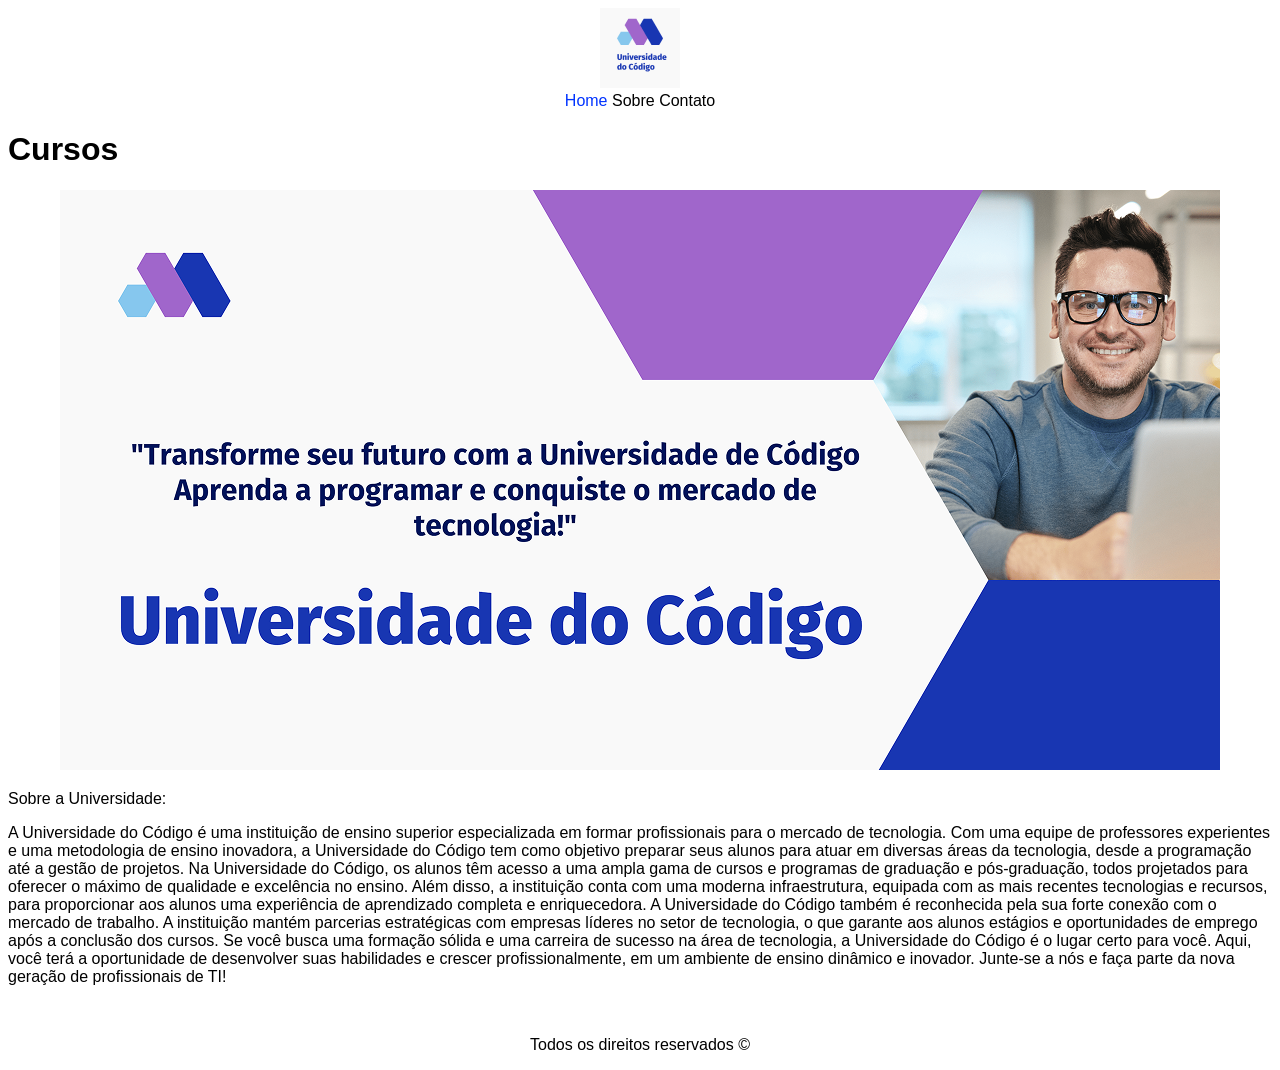
<file: index.html>
<!DOCTYPE html>
<html lang="pt-br">
<head>
    <meta charset="UTF-8">
    <meta name="viewport" content="width=device-width, initial-scale=1.0">
    <title>Document</title>
    <link rel="stylesheet" href="style.css">
</head>
<body>
    <center>
        <img src="logo 1.png" alt="">
        <br>
        <a href="index.html" class="link-ativo">Home</a>
        <a href="Sobre.html" class="none">Sobre</a>
        <a href="contato.html" class="none">Contato</a>
    </center>
    <h1>Cursos</h1>
<center>
    <img src="Uinversidade do Código 1.png" alt="">
</center>
        <p>Sobre a Universidade: </p>
        <p>A Universidade do Código é uma instituição de ensino superior especializada em formar profissionais para o mercado de tecnologia. Com uma equipe de professores experientes e uma metodologia de ensino inovadora, a Universidade do Código tem como objetivo preparar seus alunos para atuar em diversas áreas da tecnologia, desde a programação até a gestão de projetos. Na Universidade do Código, os alunos têm acesso a uma ampla gama de cursos e programas de graduação e pós-graduação, todos projetados para oferecer o máximo de qualidade e excelência no ensino. Além disso, a instituição conta com uma moderna infraestrutura, equipada com as mais recentes tecnologias e recursos, para proporcionar aos alunos uma experiência de aprendizado completa e enriquecedora. A Universidade do Código também é reconhecida pela sua forte conexão com o mercado de trabalho. A instituição mantém parcerias estratégicas com empresas líderes no setor de tecnologia, o que garante aos alunos estágios e oportunidades de emprego após a conclusão dos cursos. Se você busca uma formação sólida e uma carreira de sucesso na área de tecnologia, a Universidade do Código é o lugar certo para você. Aqui, você terá a oportunidade de desenvolver suas habilidades e crescer profissionalmente, em um ambiente de ensino dinâmico e inovador. Junte-se a nós e faça parte da nova geração de profissionais de TI! </p>
   <center>
    <br>
        <p>Todos os direitos reservados ©</p>
    </center>
</body>
</html>
</file>
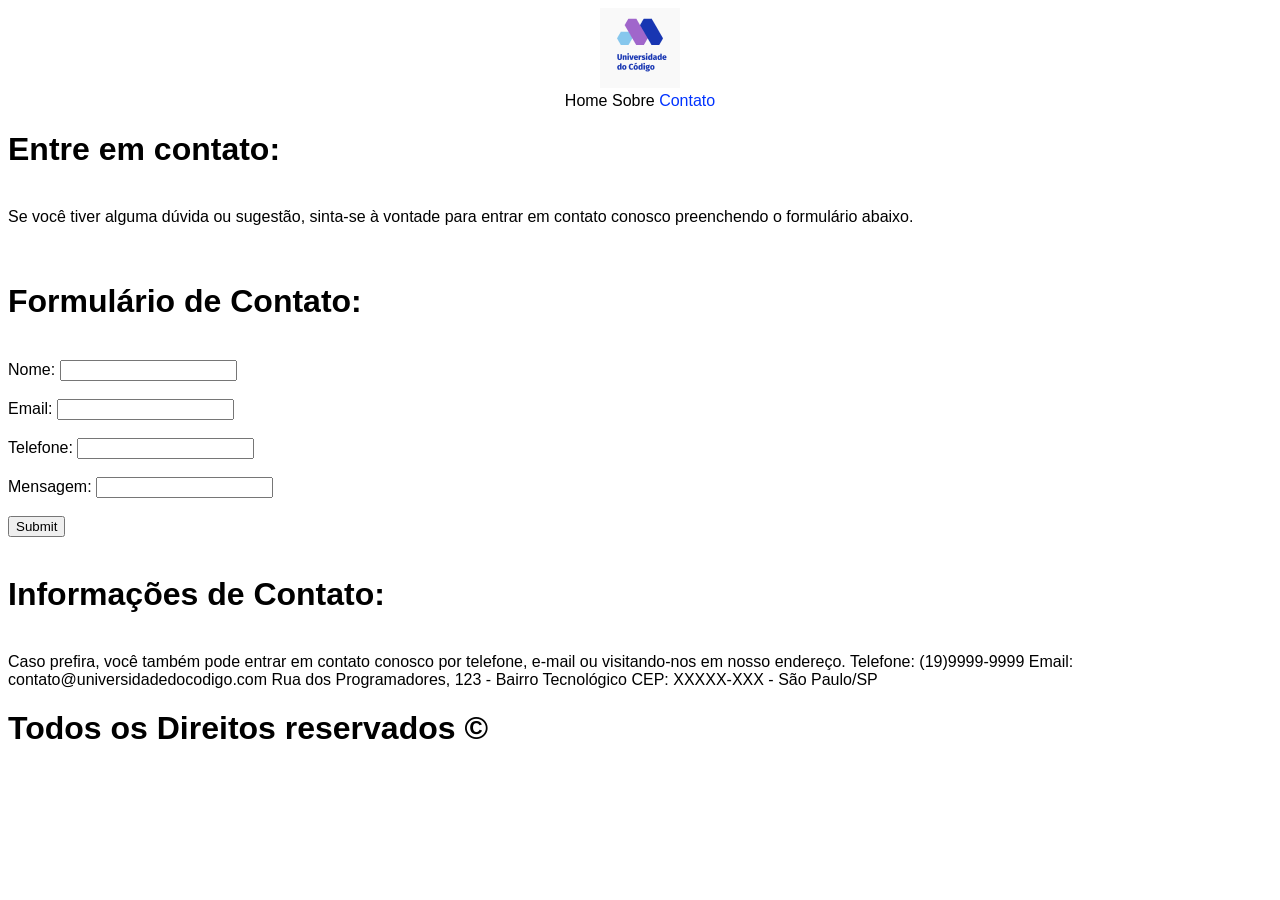
<file: contato.html>
<!DOCTYPE html>
<html lang="pt-br"></html>
<head>
    <meta charset="UTF-8">
    <meta name="viewport" content="width=device-width, initial-scale=1.0">
    <title>Document</title>
    <link rel="stylesheet" href="style.css">
</head>
<center>
        <img src="logo 1.png" alt="">
        <br>
        <a href="index.html" class="none">Home</a>
        <a href="Sobre.html" class="none">Sobre</a>
        <a href="contato.html" class="link-ativo">Contato</a>
    </center><h1>
    Entre em contato:
    </h1>
    <br>
Se você tiver alguma dúvida ou sugestão, sinta-se à vontade para entrar em contato conosco preenchendo o formulário abaixo.
<br>
<br>
<br>
<h1>
    Formulário de Contato:
</h1>
<br>
<label>
Nome:
</label>
<input type="text">
<br>
<label>
<br>
Email:
</label>
<input type="text">
<br>
<label>
<br>
Telefone:
</label>
<input type="text">
<br>
<label>
<br>
Mensagem:
</label>
<input type="text">
<br>
<br>
<input type="submit">
<br>
<br>
<h1>
Informações de Contato:
</h1>
<br>
Caso prefira, você também pode entrar em contato conosco por telefone, e-mail ou visitando-nos em nosso endereço.

Telefone: (19)9999-9999
Email: contato@universidadedocodigo.com
Rua dos Programadores, 123 - Bairro Tecnológico
CEP: XXXXX-XXX - São Paulo/SP
<br>
<h1>
Todos os Direitos reservados ©
</h1>   
</p>
</html>
</file>
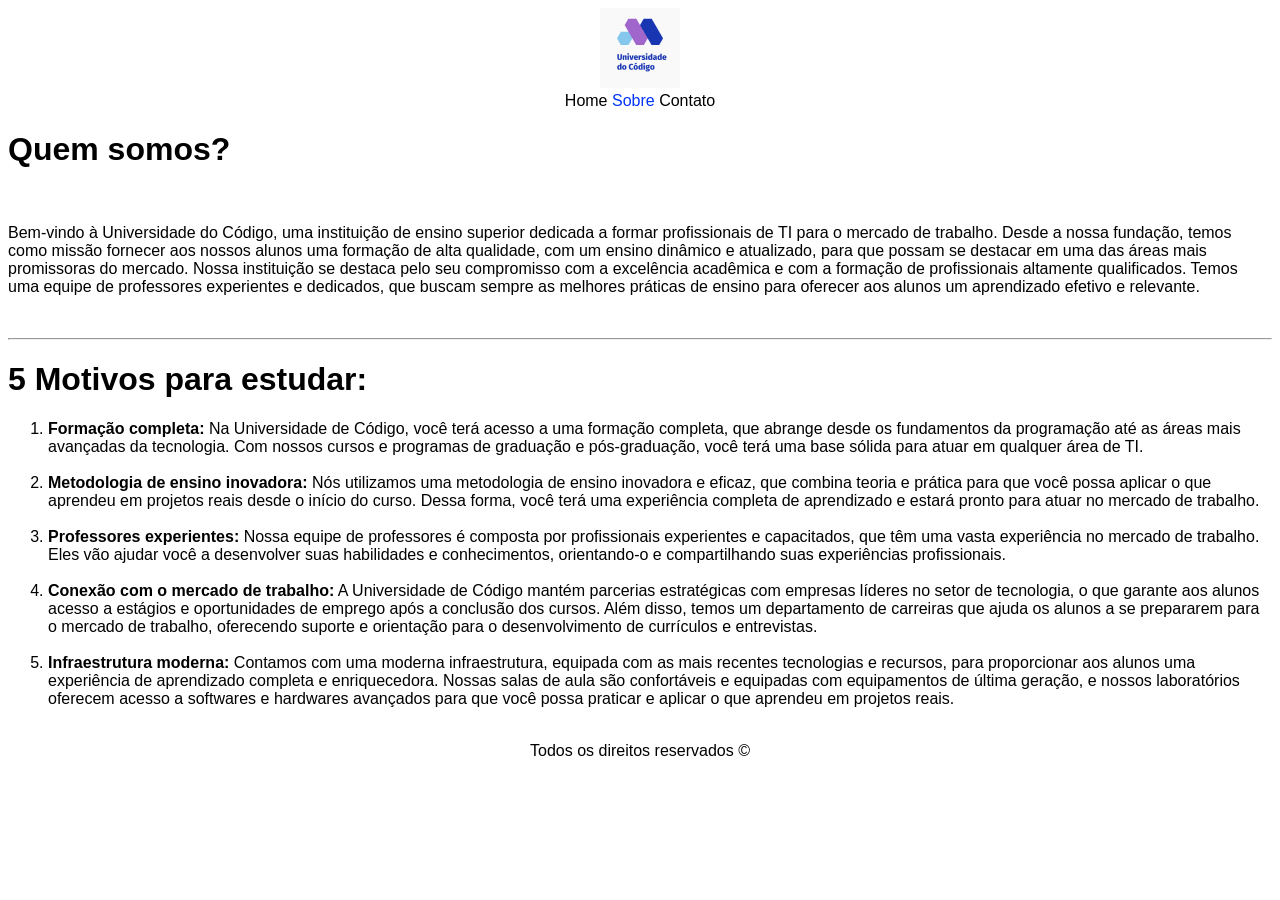
<file: Sobre.html>
<!DOCTYPE html>
<html lang="pt-br"></html>
<head>
    <meta charset="UTF-8">
    <meta name="viewport" content="width=device-width, initial-scale=1.0">
    <title>Document</title>
    <link rel="stylesheet" href="style.css">
</head>
<center>
        <img src="logo 1.png" alt="">
        <br>
        <a href="index.html" class="none">Home</a>
        <a href="Sobre.html" class="link-ativo">Sobre</a>
        <a href="contato.html" class="none">Contato</a>
        </center>
        <h1>Quem somos?</h1> 
        <br>
        <p>Bem-vindo à Universidade do Código, uma instituição de ensino superior dedicada a formar profissionais de TI para o mercado de trabalho. Desde a nossa fundação, temos como missão fornecer aos nossos alunos uma formação de alta qualidade, com um ensino dinâmico e atualizado, para que possam se destacar em uma das áreas mais promissoras do mercado.
Nossa instituição se destaca pelo seu compromisso com a excelência acadêmica e com a formação de profissionais altamente qualificados. Temos uma equipe de professores experientes e dedicados, que buscam sempre as melhores práticas de ensino para oferecer aos alunos um aprendizado efetivo e relevante.</p>
<br>
<hr>
<h1>5 Motivos para estudar:</h1>
<ol>
    <li>
        <strong>Formação completa:</strong> Na Universidade de Código, você terá acesso a uma formação completa, que abrange desde os fundamentos da programação até as áreas mais avançadas da tecnologia. Com nossos cursos e programas de graduação e pós-graduação, você terá uma base sólida para atuar em qualquer área de TI.
    </li>
    <br>
    <li>
       <strong>Metodologia de ensino inovadora:</strong> Nós utilizamos uma metodologia de ensino inovadora e eficaz, que combina teoria e prática para que você possa aplicar o que aprendeu em projetos reais desde o início do curso. Dessa forma, você terá uma experiência completa de aprendizado e estará pronto para atuar no mercado de trabalho.
    </li>
    <br>
    <li>
        <strong>Professores experientes:</strong> Nossa equipe de professores é composta por profissionais experientes e capacitados, que têm uma vasta experiência no mercado de trabalho. Eles vão ajudar você a desenvolver suas habilidades e conhecimentos, orientando-o e compartilhando suas experiências profissionais.
    </li>
    <br>
    <li>
        <strong>Conexão com o mercado de trabalho:</strong> A Universidade de Código mantém parcerias estratégicas com empresas líderes no setor de tecnologia, o que garante aos alunos acesso a estágios e oportunidades de emprego após a conclusão dos cursos. Além disso, temos um departamento de carreiras que ajuda os alunos a se prepararem para o mercado de trabalho, oferecendo suporte e orientação para o desenvolvimento de currículos e entrevistas.
    </li>
    <br>
    <li>
       <strong>Infraestrutura moderna:</strong> Contamos com uma moderna infraestrutura, equipada com as mais recentes tecnologias e recursos, para proporcionar aos alunos uma experiência de aprendizado completa e enriquecedora. Nossas salas de aula são confortáveis e equipadas com equipamentos de última geração, e nossos laboratórios oferecem acesso a softwares e hardwares avançados para que você possa praticar e aplicar o que aprendeu em projetos reais.
    </li>
</ol>
<br>
<center>
    Todos os direitos reservados ©
</center>
</html>
</file>
<file: style.css>
a {
    color: black;
  text-decoration: none;

}
.link-ativo{
    color: #0033ff;
}
body {
    font-family: Arial, Helvetica, sans-serif;
    background-color: white;
}
</file>
